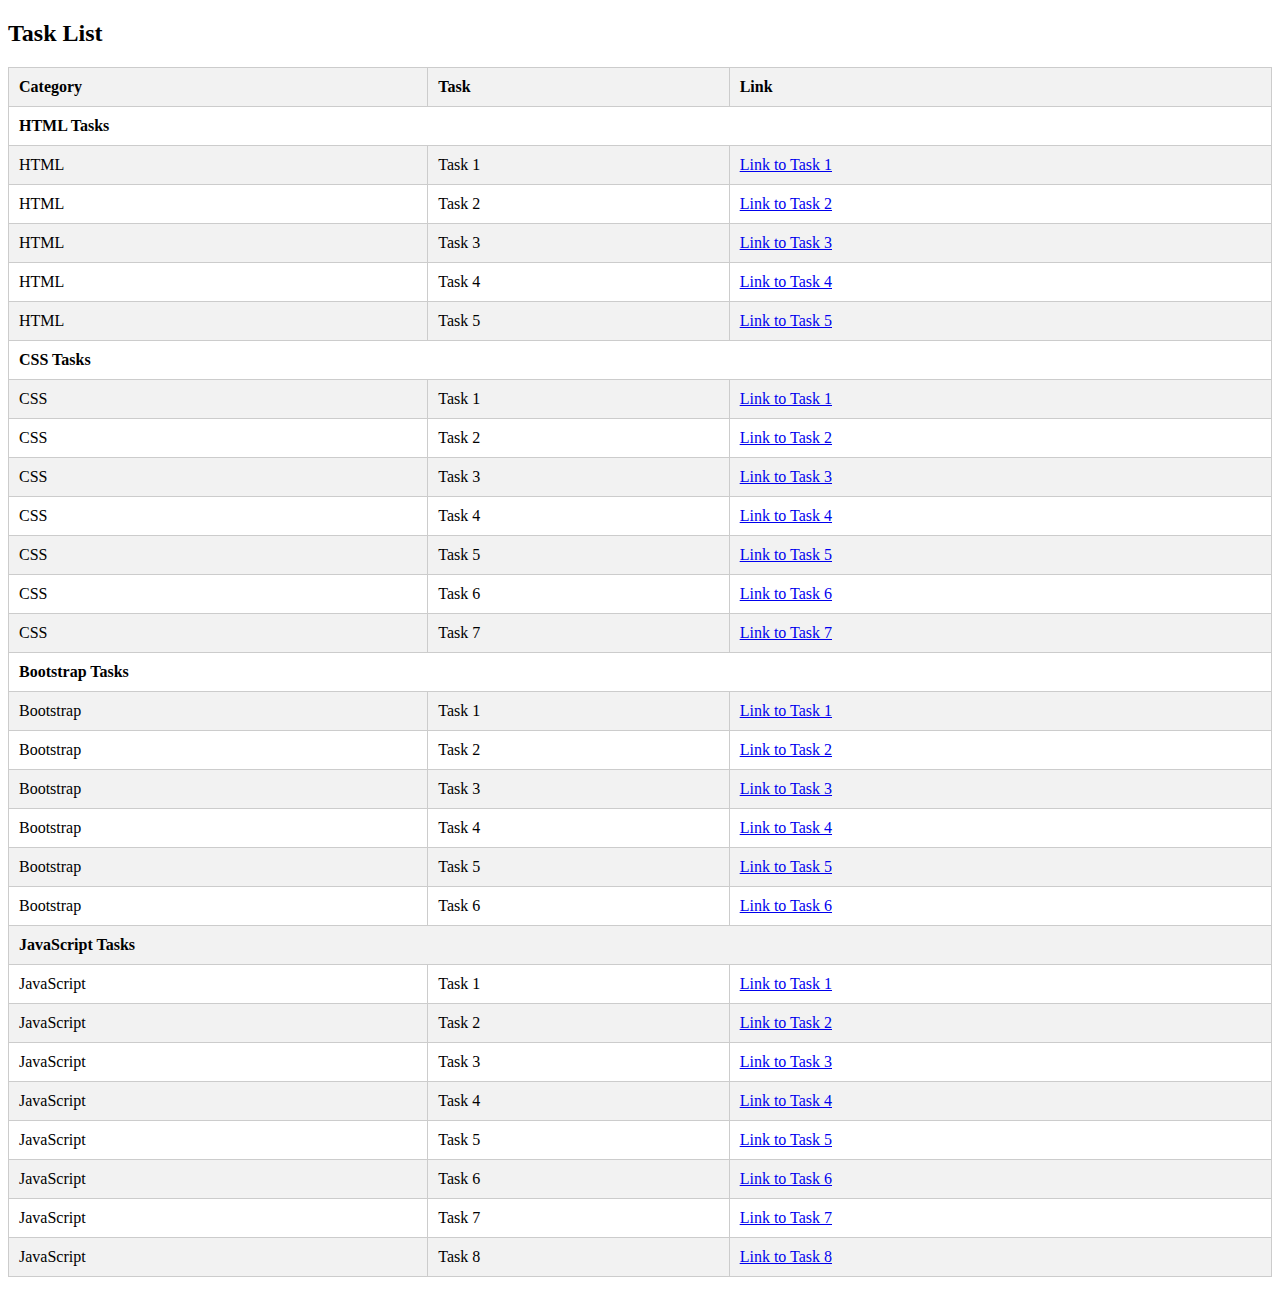
<file: index.html>
<!DOCTYPE html>
<html lang="en">
  <head>
    <meta charset="UTF-8" />
    <meta name="viewport" content="width=device-width, initial-scale=1.0" />
    <title>Task List</title>
    <style>
      /* Simple CSS for table styling */
      table {
        width: 100%;
        border-collapse: collapse;
        margin-bottom: 20px;
      }

      th,
      td {
        border: 1px solid #ccc;
        padding: 10px;
        text-align: left;
      }

      th {
        background-color: #f2f2f2;
        font-weight: bold;
      }

      tr:nth-child(even) {
        background-color: #f2f2f2;
      }
      .category-header {
        font-weight: bold;
      }
    </style>
  </head>
  <body>
    <div class="container">
      <h2>Task List</h2>
      <table>
        <thead>
          <tr>
            <th>Category</th>
            <th>Task</th>
            <th>Link</th>
          </tr>
        </thead>
        <tbody>
          <!-- HTML Tasks -->
          <tr class="category-header">
            <td colspan="3">HTML Tasks</td>
          </tr>
          <tr>
            <td>HTML</td>
            <td>Task 1</td>
            <td><a href="task1.html">Link to Task 1</a></td>
          </tr>
          <tr>
            <td>HTML</td>
            <td>Task 2</td>
            <td><a href="task2.html">Link to Task 2</a></td>
          </tr>
          <tr>
            <td>HTML</td>
            <td>Task 3</td>
            <td><a href="task3.html">Link to Task 3</a></td>
          </tr>
          <tr>
            <td>HTML</td>
            <td>Task 4</td>
            <td><a href="task4.html">Link to Task 4</a></td>
          </tr>
          <tr>
            <td>HTML</td>
            <td>Task 5</td>
            <td><a href="task5.html">Link to Task 5</a></td>
          </tr>

          <!-- CSS Tasks -->
          <tr class="category-header">
            <td colspan="3">CSS Tasks</td>
          </tr>
          <tr>
            <td>CSS</td>
            <td>Task 1</td>
            <td><a href="task6.html">Link to Task 1</a></td>
          </tr>
          <tr>
            <td>CSS</td>
            <td>Task 2</td>
            <td><a href="task7.html">Link to Task 2</a></td>
          </tr>
          <tr>
            <td>CSS</td>
            <td>Task 3</td>
            <td><a href="task8.html">Link to Task 3</a></td>
          </tr>
          <tr>
            <td>CSS</td>
            <td>Task 4</td>
            <td><a href="task9.html">Link to Task 4</a></td>
          </tr>
          <tr>
            <td>CSS</td>
            <td>Task 5</td>
            <td><a href="task10.html">Link to Task 5</a></td>
          </tr>
          <tr>
            <td>CSS</td>
            <td>Task 6</td>
            <td><a href="task11.html">Link to Task 6</a></td>
          </tr>
          <tr>
            <td>CSS</td>
            <td>Task 7</td>
            <td><a href="task12.html">Link to Task 7</a></td>
          </tr>

          <!-- Bootstrap Tasks -->
          <tr class="category-header">
            <td colspan="3">Bootstrap Tasks</td>
          </tr>
          <tr>
            <td>Bootstrap</td>
            <td>Task 1</td>
            <td><a href="task13.html">Link to Task 1</a></td>
          </tr>
          <tr>
            <td>Bootstrap</td>
            <td>Task 2</td>
            <td><a href="task14.html">Link to Task 2</a></td>
          </tr>
          <tr>
            <td>Bootstrap</td>
            <td>Task 3</td>
            <td><a href="task15.html">Link to Task 3</a></td>
          </tr>
          <tr>
            <td>Bootstrap</td>
            <td>Task 4</td>
            <td><a href="task16.html">Link to Task 4</a></td>
          </tr>
          <tr>
            <td>Bootstrap</td>
            <td>Task 5</td>
            <td><a href="task17.html">Link to Task 5</a></td>
          </tr>
          <tr>
            <td>Bootstrap</td>
            <td>Task 6</td>
            <td><a href="task18.html">Link to Task 6</a></td>
          </tr>
          <!-- JavaScript Tasks -->
          <tr class="category-header">
            <td colspan="3">JavaScript Tasks</td>
          </tr>
          <tr>
            <td>JavaScript</td>
            <td>Task 1</td>
            <td><a href="task19.html">Link to Task 1</a></td>
          </tr>
          <tr>
            <td>JavaScript</td>
            <td>Task 2</td>
            <td><a href="task20.html">Link to Task 2</a></td>
          </tr>
          <tr>
            <td>JavaScript</td>
            <td>Task 3</td>
            <td><a href="task21.html">Link to Task 3</a></td>
          </tr>
          <tr>
            <td>JavaScript</td>
            <td>Task 4</td>
            <td><a href="task22.html">Link to Task 4</a></td>
          </tr>
          <tr>
            <td>JavaScript</td>
            <td>Task 5</td>
            <td><a href="task23.html">Link to Task 5</a></td>
          </tr>
          <tr>
            <td>JavaScript</td>
            <td>Task 6</td>
            <td><a href="task24.html">Link to Task 6</a></td>
          </tr>
          <tr>
            <td>JavaScript</td>
            <td>Task 7</td>
            <td><a href="task25.html">Link to Task 7</a></td>
          </tr>
          <tr>
            <td>JavaScript</td>
            <td>Task 8</td>
            <td><a href="task26.html">Link to Task 8</a></td>
          </tr>
        </tbody>
      </table>
    </div>
  </body>
</html>
</file>
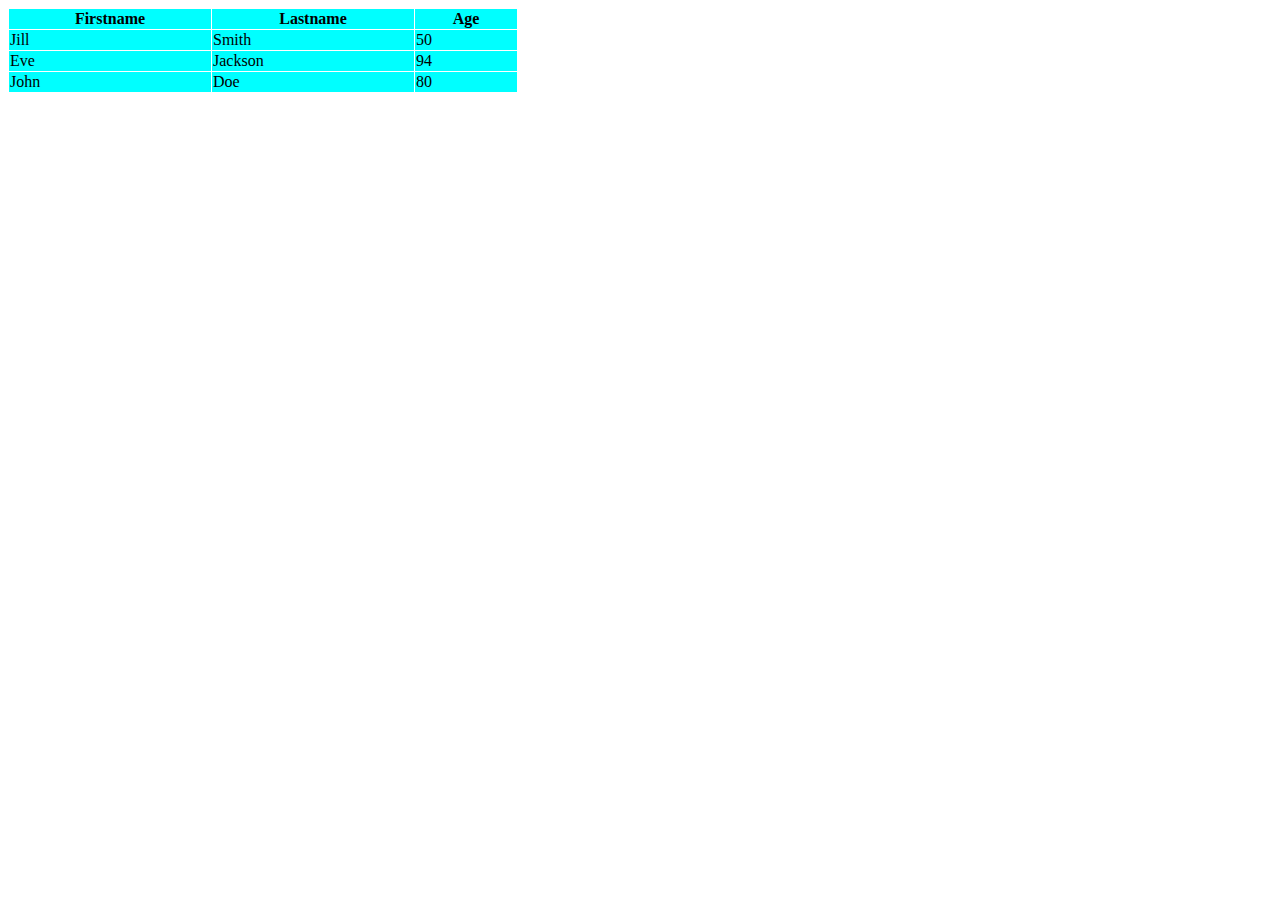
<file: task1.html>
<!DOCTYPE html>
<html lagn="en">
<head>
    <meta charset="UTF-8">
    <meta name="viewport" content="width=device-width initial-scale=1.0">
    <title>Doc1</title>
    <style>
        table{
            border-collapse:collapse;
        }
    </style>
</head>
<body>
    <table border="1" bordercolor="white" bgcolor="cyan">
        <tr>
            <th width = "200px">Firstname</th>
            <th width = "200px">Lastname</th>
            <th width = "100px">Age</th>
        </tr>
        <tr>
            <td>Jill</td>
            <td>Smith</td>
            <td>50</td>
        </tr>
        <tr>
            <td>Eve</td>
            <td>Jackson</td>
            <td>94</td>
        </tr>
        <tr>
            <td>John</td>
            <td>Doe</td>
            <td>80</td>
        </tr>
    </table>
</body>
</html>
</file>
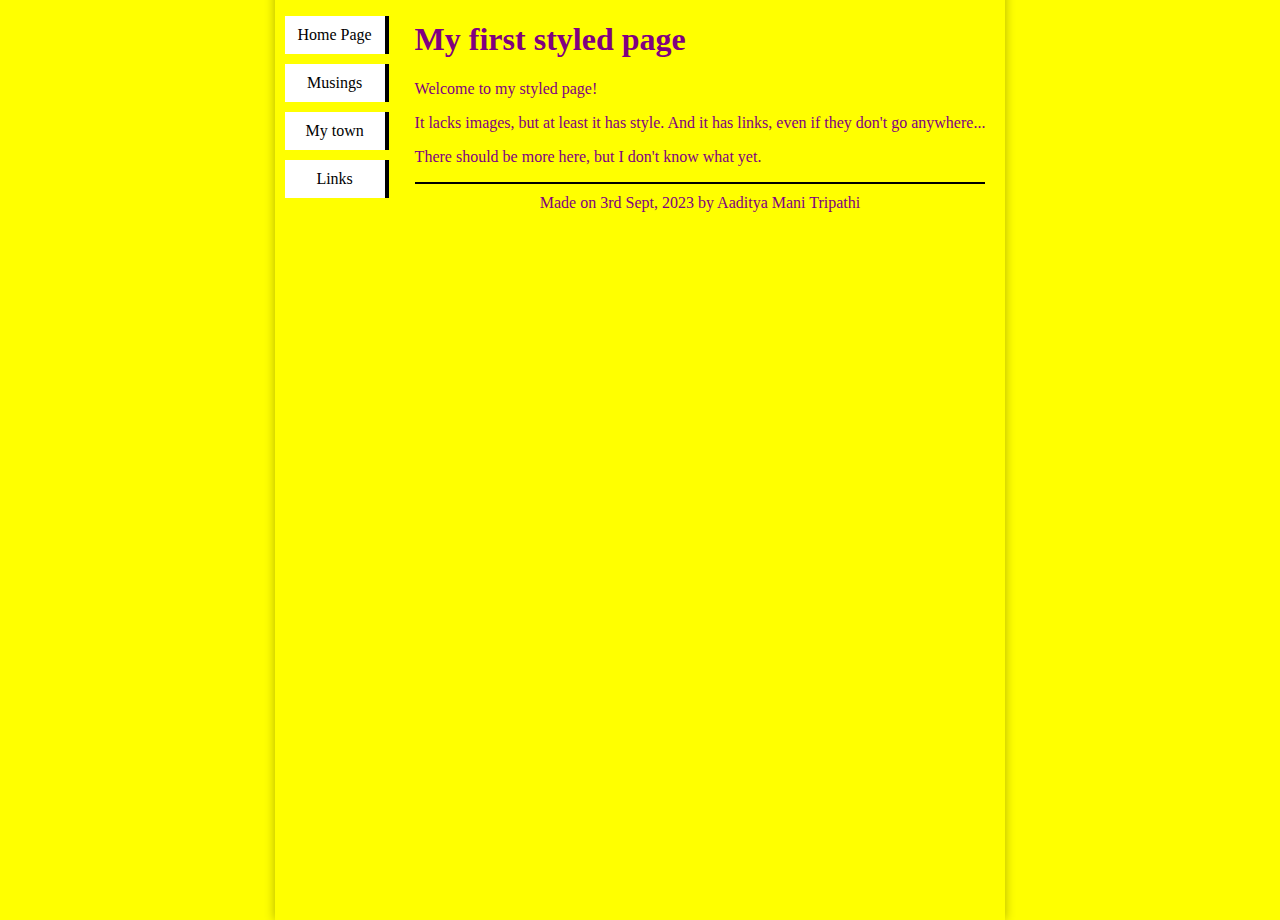
<file: task10.html>
<!DOCTYPE html>
<html lang="en">
<head>
    <meta charset="UTF-8">
    <meta name="viewport" content="width=device-width, initial-scale=1.0">
    <title>Task 5 CSS</title>
    <link rel="stylesheet" type="text/css" href="css/style5.css">
</head>
<body>
    <div class="flex-container">
        <div class="vertical-navbar">
            <ul>
                <li><a href="#" style="text-decoration: none;">Home Page</a></li>
                <li><a href="#" style="text-decoration: none;">Musings</a></li>
                <li><a href="#" style="text-decoration: none;">My town</a></li>
                <li><a href="#" style="text-decoration: none;">Links</a></li>
            </ul>
        </div>
        <div class="content">
            <h1>My first styled page</h1>
            <p>Welcome to my styled page!</p>
            <p>It lacks images, but at least it has style. And it has links, even if they don't go anywhere...</p>
            <p>There should be more here, but I don't know what yet.</p>
            <div class="footer">
                Made on 3rd Sept, 2023 by Aaditya Mani Tripathi
            </div>
        </div>
    </div>
</body>
</html>
</file>
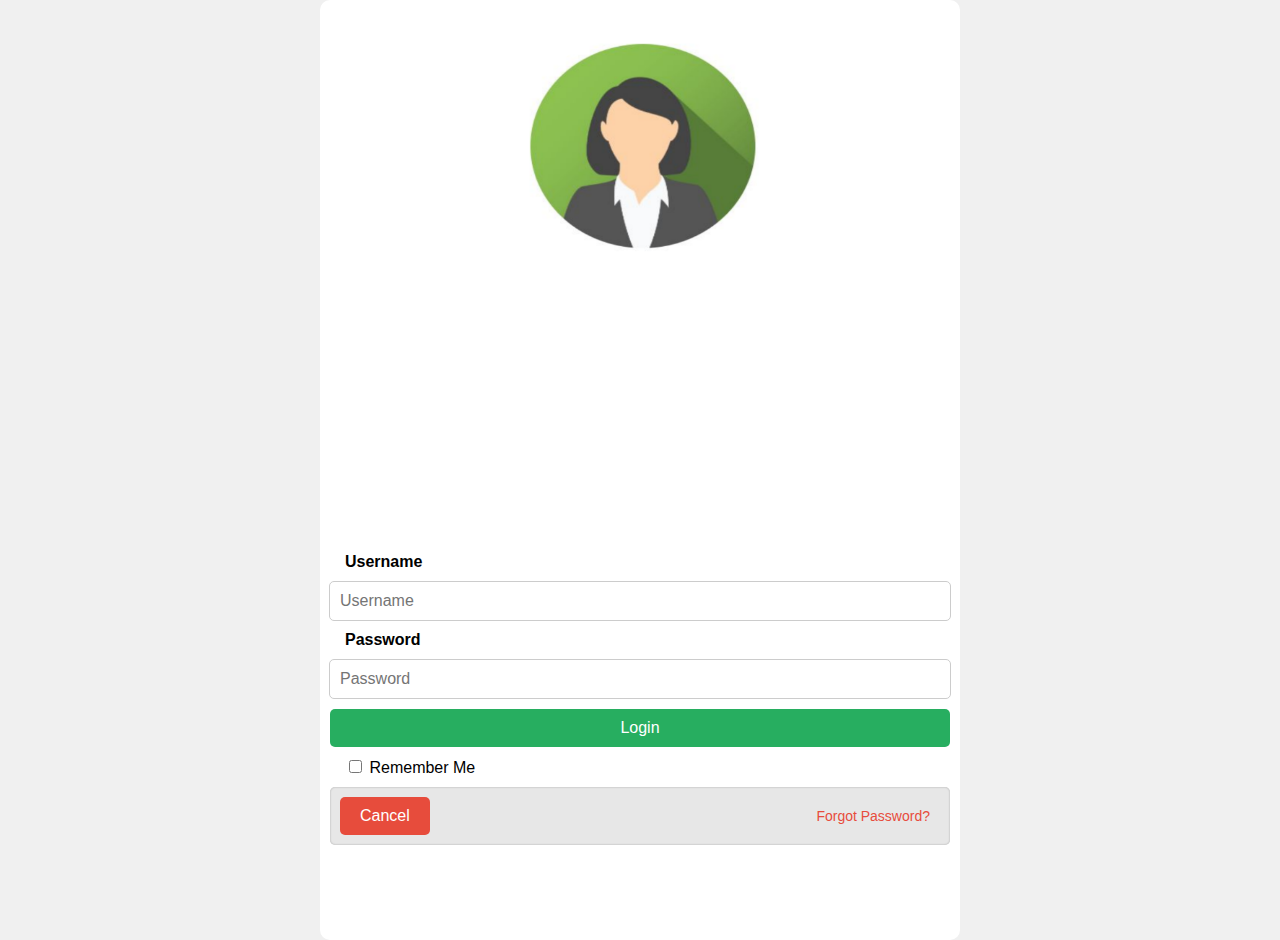
<file: task11.html>
<!DOCTYPE html>
<html lang="en">
<head>
    <meta charset="UTF-8">
    <meta name="viewport" content="width=device-width, initial-scale=1.0">
    <title>Task 6 CSS </title>
    <link rel="stylesheet" type="text/css" href="css/style6.css">
</head>
<body>
    <div class="login-container">
        <div >
            <!-- You can put an image or initials of the user here -->
            <img src="assets/UserProfile.png" class="profile-pic" alt="profile-pic">
        </div>
        <div class="login-form">
            <label for="username" class="form-label">Username</label>
            <input type="text" id="username" class="form-input" placeholder="Username">
            <label for="password" class="form-label">Password</label>
            <input type="password" id="password" class="form-input" placeholder="Password">
            <button class="login-button">Login</button>
            <div class="remember-me">
                <input type="checkbox" id="rememberMe">
                <label for="rememberMe">Remember Me</label>
            </div>
            <div class="button-container">
                <button class="cancel-button">Cancel</button>
                <a href="#" class="forgot-password">Forgot Password?</a>
            </div>
        </div>
    </div>
</body>


</html>
</file>
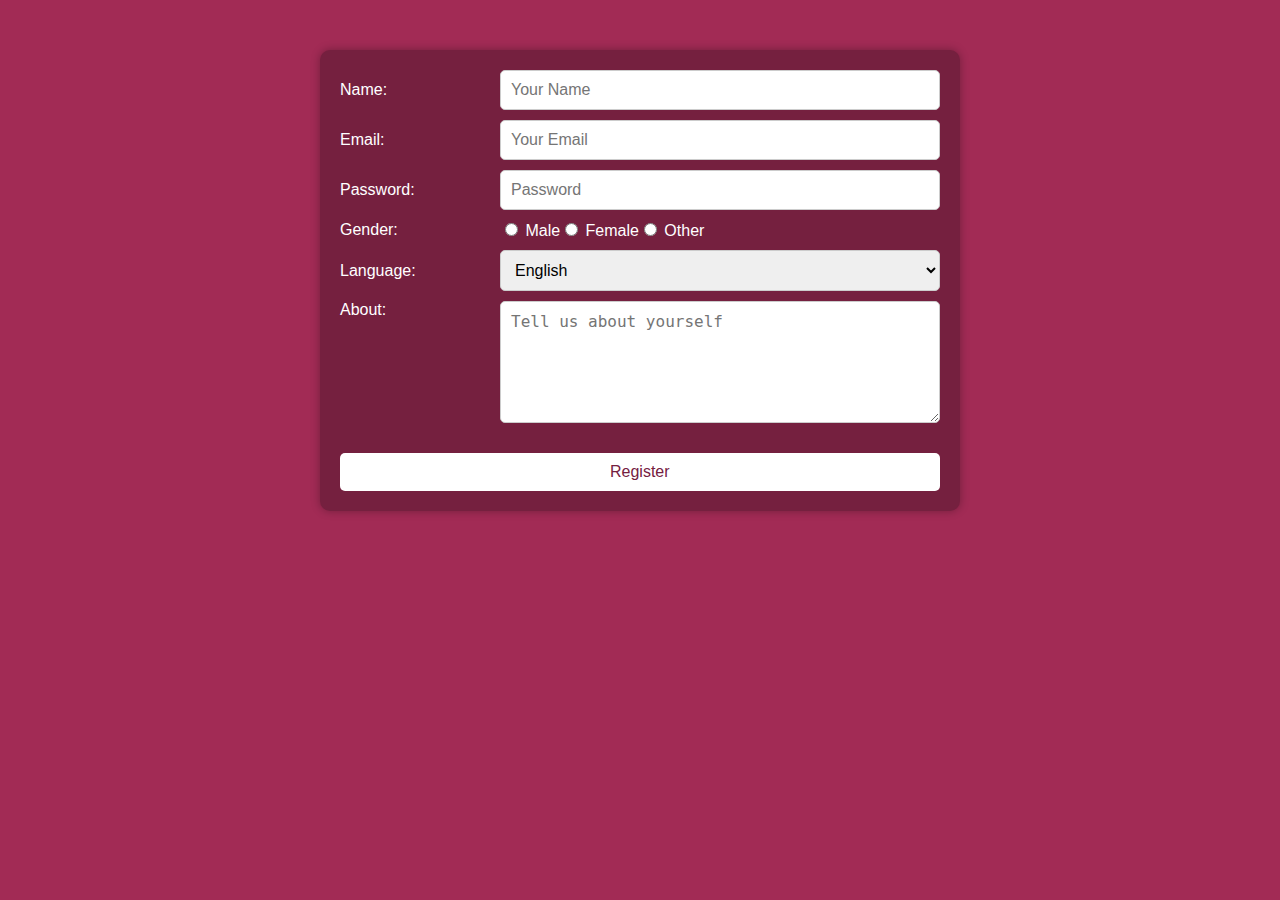
<file: task12.html>
<!DOCTYPE html>
<html lang="en">
<head>
    <meta charset="UTF-8">
    <meta name="viewport" content="width=device-width, initial-scale=1.0">
    <title>Task 7 CSS</title>
    <link rel="stylesheet" type="text/css" href="css/style7.css">
</head>
<body>
    <div class="form-container">
        <div class="form-input-container">
            <label for="name" class="form-label">Name:</label>
            <input type="text" id="name" class="form-input" placeholder="Your Name">
        </div>

        <div class="form-input-container">
            <label for="email" class="form-label">Email:</label>
            <input type="email" id="email" class="form-input" placeholder="Your Email">
        </div>

        <div class="form-input-container">
            <label for="password" class="form-label">Password:</label>
            <input type="password" id="password" class="form-input" placeholder="Password">
        </div>

        <div class="form-input-container">
            <label for="gender" class="form-label">Gender:</label>
            <label><input type="radio" name="gender" value="male"> Male</label>
            <label><input type="radio" name="gender" value="female"> Female</label>
            <label><input type="radio" name="gender" value="other"> Other</label>
        </div>

        <div class="form-input-container">
            <label for="language" class="form-label">Language:</label>
            <select id="language" class="form-select">
                <option value="english">English</option>
                <option value="spanish">Spanish</option>
                <option value="french">French</option>
            </select>
        </div>

        <div class="form-textarea-container">
            <label for="about" class="form-label">About:</label>
            <textarea id="about" class="form-textarea" placeholder="Tell us about yourself"></textarea>
        </div>

        <button class="register-button">Register</button>
    </div>
</body>
</html>
</file>
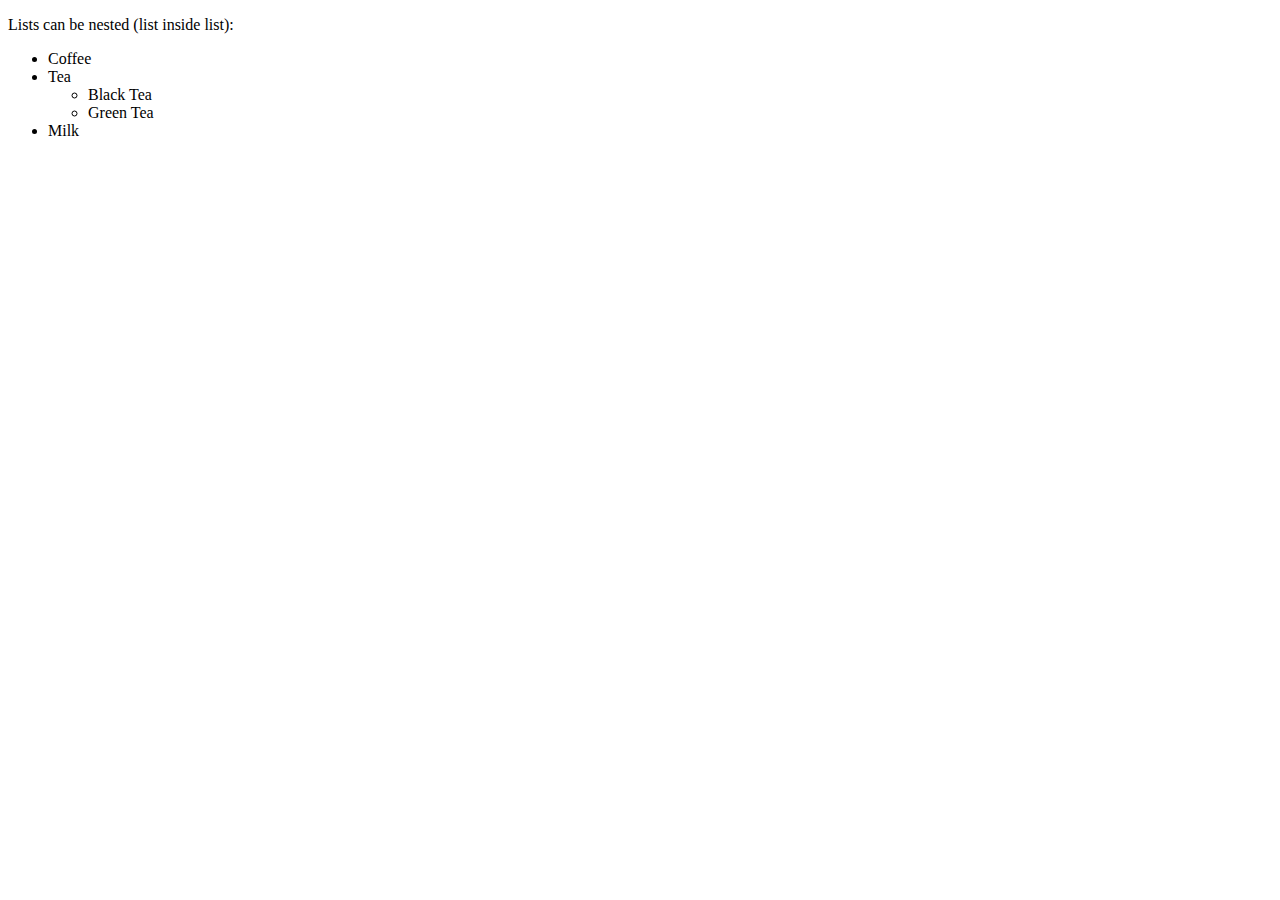
<file: task2.html>
<!DOCTYPE html>
<html lang="en">
<head>
    <meta charset="UTF-8">
    <meta name="viewport" content="width=device-width initial-scale=1.0">
    <title>Doc2</title>
</head>
<body>
<p>Lists can be nested (list inside list):</p>
<ul type="disc">
    <li>Coffee</li>
    <li>Tea
        <ul type="circle">
        <li>Black Tea</li>
        <li>Green Tea</li>
        </ul>
    </li>
    <li>Milk</li>
</ul>
</body>
</html>
</file>
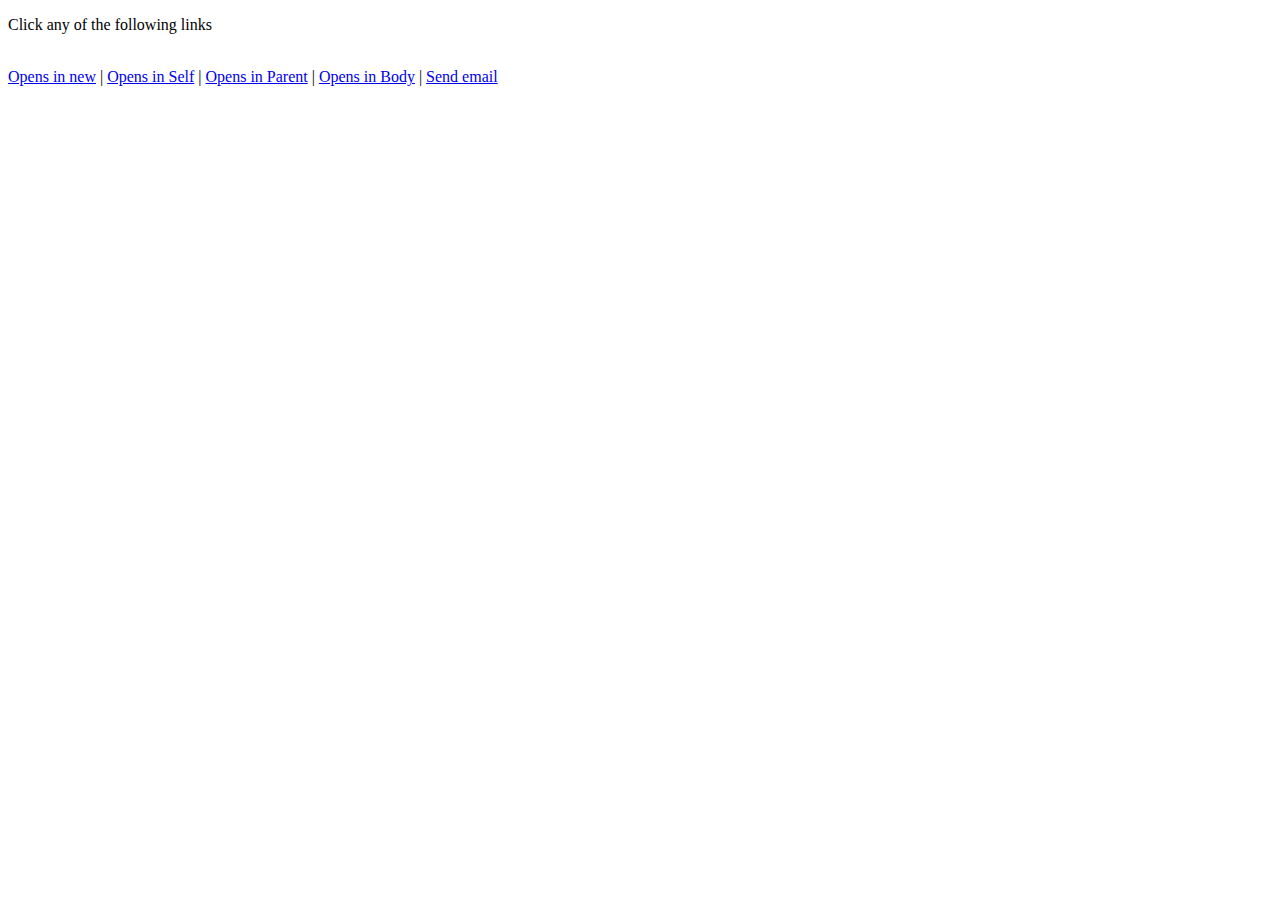
<file: task3.html>
<!DOCTYPE html>
<html lang="en">
<head>
    <meta charset="UTF-8">
    <meta name="viewport" content="width=device-width initial-scale=1.0">
    <title>Doc3</title>
</head>
<body>
    <p>Click any of the following links</p>
    <br />
    <a href="task3.html" target="_blank">Opens in new</a>
    |
    <a href="task3.html" target="_self">Opens in Self</a>
    |
    <a href="https://www.google.com" target="_parent">Opens in Parent</a>
    |
    <a href="task3.html" target="_top">Opens in Body</a>
    |
    <a href="Mailto:aadityamani.tripathi2021@vitstudent.ac.in">Send email</a>
</body>
</html>
</file>
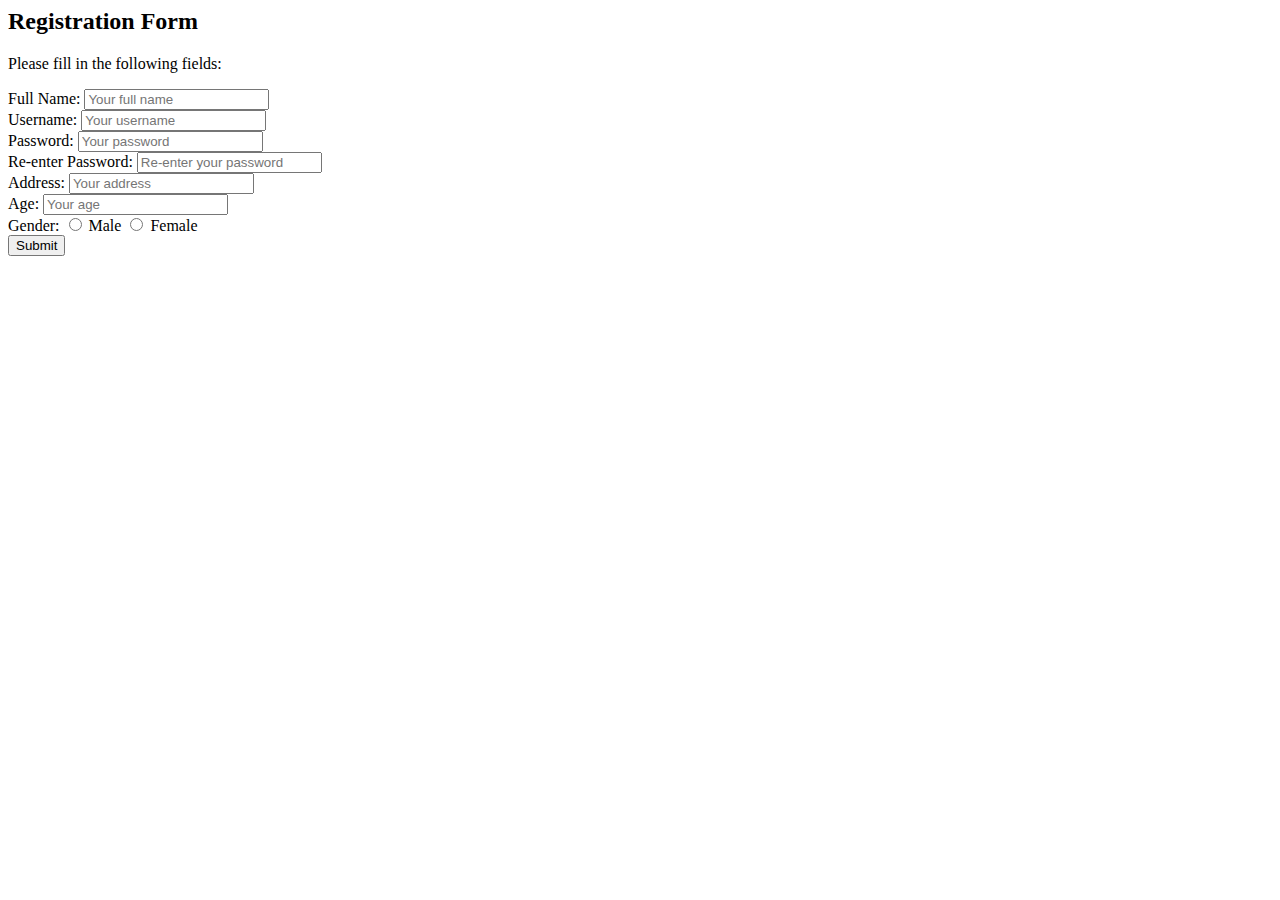
<file: task4.html>
<html>
<head>
<title>Registration Form</title>
</head>
<body>
<form action="/action_page.php">
  <h2>Registration Form</h2>
  <p>Please fill in the following fields:</p>
  <label for="fullname">Full Name:</label>
  <input type="text" id="fullname" name="fullname" placeholder="Your full name">
  <br>
  <label for="username">Username:</label>
  <input type="text" id="username" name="username" placeholder="Your username">
  <br>
  <label for="password">Password:</label>
  <input type="password" id="password" name="password" placeholder="Your password">
  <br>
  <label for="repassword">Re-enter Password:</label>
  <input type="password" id="repassword" name="repassword" placeholder="Re-enter your password">
  <br>
  <label for="address">Address:</label>
  <input type="text" id="address" name="address" placeholder="Your address">
  <br>
  <label for="age">Age:</label>
  <input type="number" id="age" name="age" placeholder="Your age">
  <br>
  <label for="gender">Gender:</label>
  <input type="radio" id="male" name="gender" value="male">
  <label for="male">Male</label>
  <input type="radio" id="female" name="gender" value="female">
  <label for="female">Female</label>
  <br>
  <input type="submit" value="Submit">
</form>
</body>
</html>
</file>
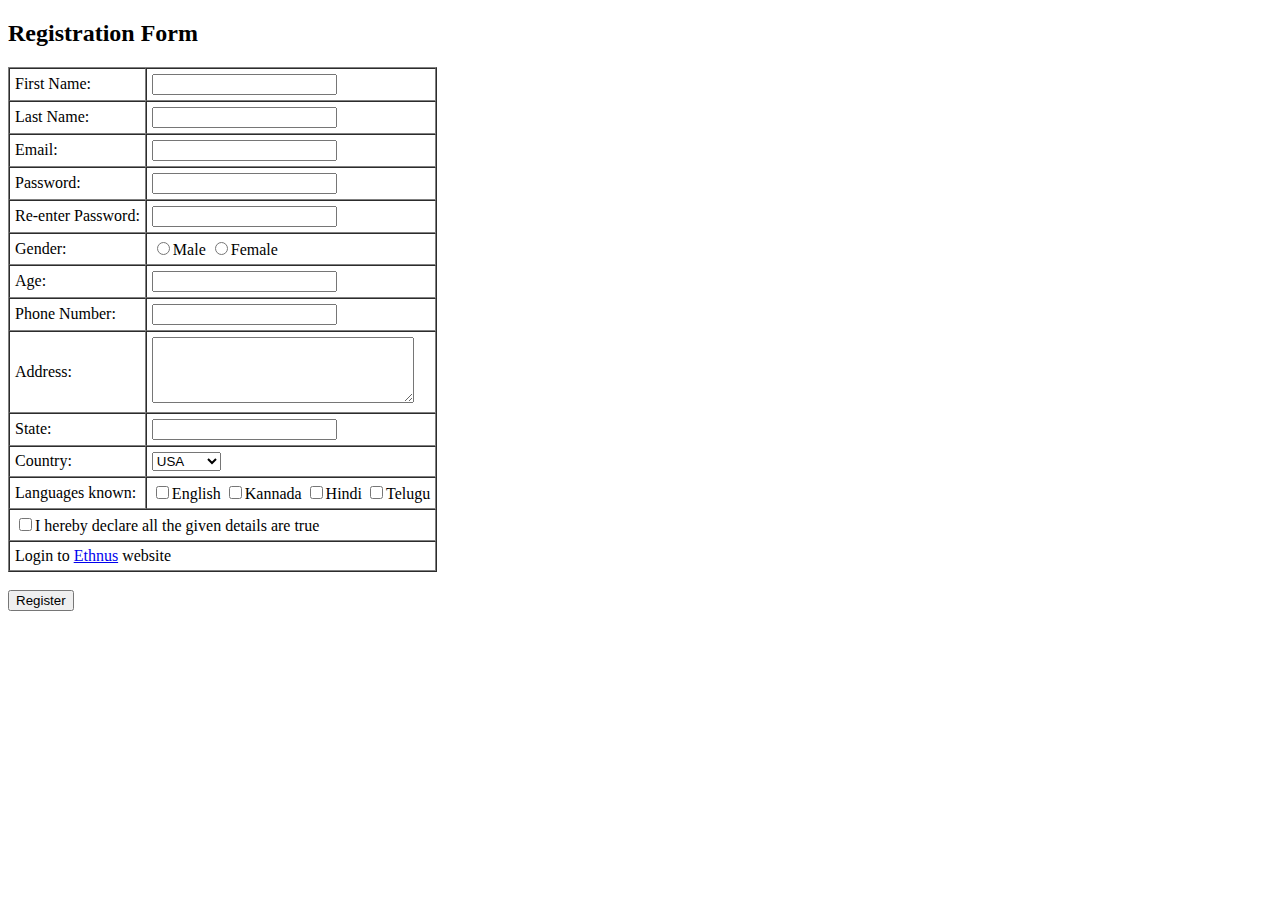
<file: task5.html>
<!DOCTYPE html>
<html>
  <head>
    <title>Task 5</title>
  </head>
  <body>
    <h2>Registration Form</h2>

    <form>
      <table border="1" cellspacing="0" cellpadding="5">
        <tr>
          <td>First Name:</td>
          <td><input type="text" name="firstname" required /></td>
        </tr>
        <tr>
          <td>Last Name:</td>
          <td><input type="text" name="lastname" required /></td>
        </tr>
        <tr>
          <td>Email:</td>
          <td><input type="email" name="email" required /></td>
        </tr>
        <tr>
          <td>Password:</td>
          <td><input type="password" name="password" required /></td>
        </tr>
        <tr>
          <td>Re-enter Password:</td>
          <td><input type="password" name="repassword" required /></td>
        </tr>
        <tr>
          <td>Gender:</td>
          <td>
            <input type="radio" name="gender" value="male" id="male" /><label
              for="male"
              >Male</label
            >
            <input
              type="radio"
              name="gender"
              value="female"
              id="female"
            /><label for="female">Female</label>
          </td>
        </tr>
        <tr>
          <td>Age:</td>
          <td><input type="number" name="age" required /></td>
        </tr>
        <tr>
          <td>Phone Number:</td>
          <td><input type="tel" name="phone" required /></td>
        </tr>
        <tr>
          <td>Address:</td>
          <td>
            <textarea name="address" rows="4" cols="30" required></textarea>
          </td>
        </tr>
        <tr>
          <td>State:</td>
          <td><input type="text" name="state" required /></td>
        </tr>
        <tr>
          <td>Country:</td>
          <td>
            <select name="country" required>
              <option value="USA">USA</option>
              <option value="Canada">Canada</option>
              <option value="UK">UK</option>
              <option value="India">India</option>
            </select>
          </td>
        </tr>
        <tr>
          <td>Languages known:</td>
          <td>
            <input
              type="checkbox"
              name="languages"
              value="English"
              id="english"
            /><label for="english">English</label>
            <input
              type="checkbox"
              name="languages"
              value="Kannada"
              id="kannada"
            /><label for="kannada">Kannada</label>
            <input
              type="checkbox"
              name="languages"
              value="Hindi"
              id="hindi"
            /><label for="hindi">Hindi</label>
            <input
              type="checkbox"
              name="languages"
              value="Telugu"
              id="telugu"
            /><label for="telugu">Telugu</label>
          </td>
        </tr>
        <tr>
          <td colspan="2">
            <input type="checkbox" name="declaration" required /><label
              for="declaration"
              >I hereby declare all the given details are true</label
            >
          </td>
        </tr>
        <tr>
          <td colspan="2">
            Login to
            <a href="https://www.ethnus.com/" target="_blank">Ethnus</a> website
          </td>
        </tr>
      </table>
      <br />
      <div>
        <input type="submit" value="Register" />
      </div>
    </form>
  </body>
</html>
</file>
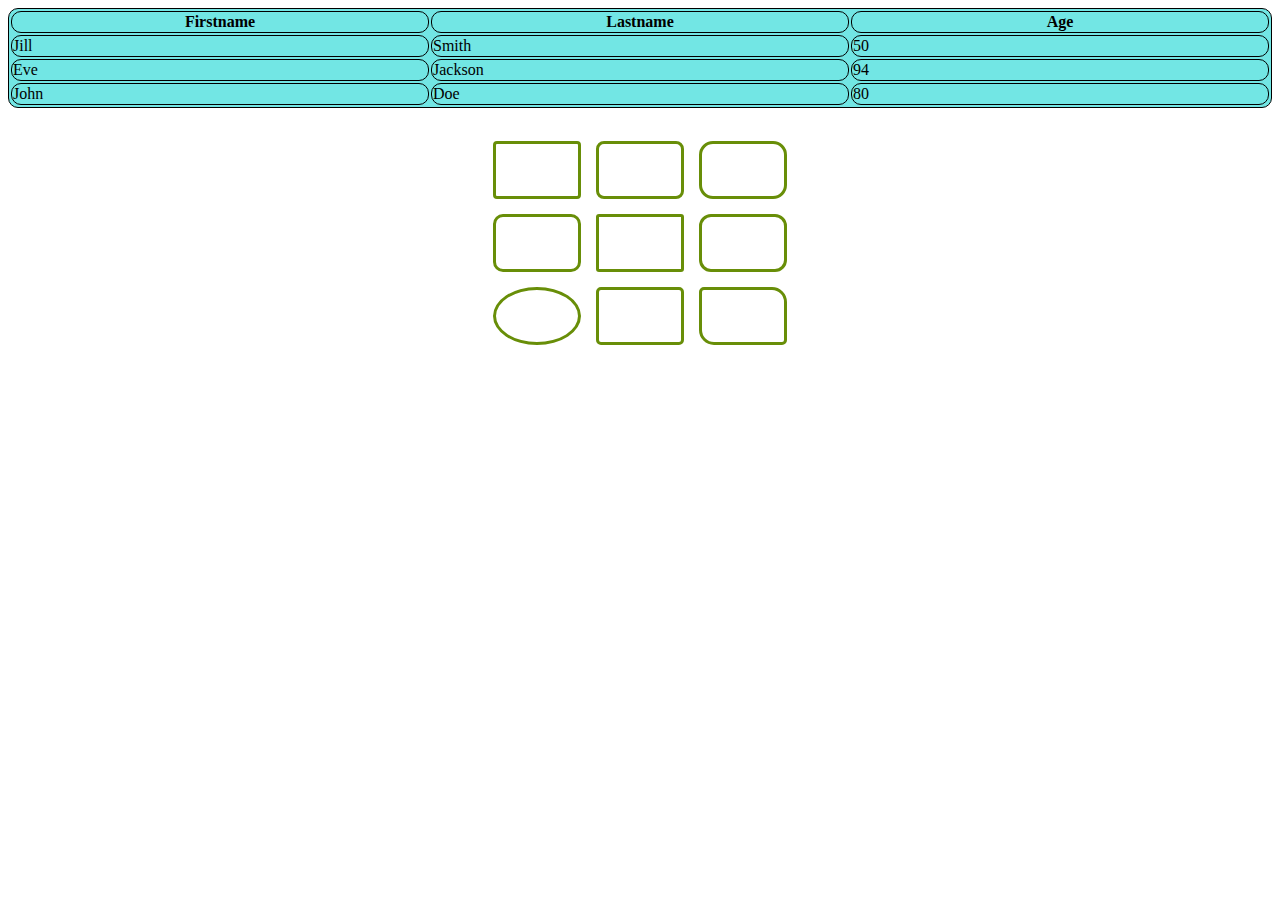
<file: task6.html>
<!DOCTYPE html>
<html lang="en">
<head>
    <meta charset="UTF-8">
    <meta name="viewport" content="width=device-width, initial-scale=1.0">
    <title>Task 1 CSS</title>
    <link rel="stylesheet" type="text/css" href="css/style1.css">
</head>
<body>
    <table id="table1" >
        <tr>
            <th>Firstname</th>
            <th>Lastname</th>
            <th>Age</th>
        </tr>
        <tr>
            <td >Jill</td>
            <td>Smith</td>
            <td>50</td>
        </tr>
        <tr>
            <td>Eve</td>
            <td>Jackson</td>
            <td>94</td>
        </tr>
        <tr>
            <td>John</td>
            <td>Doe</td>
            <td>80</td>
        </tr>
    </table >
    <br>
    <div id="table2-container">
    <table id="table2">
        <tr>
            <td id="box1"></td>
            <td id="box2"></td>
            <td id="box3"></td>
        </tr>
        <tr>
            <td id="box4"></td>
            <td id="box5"></td>
            <td id="box6"></td>
        </tr>
        <tr>
            <td id="box7"></td>
            <td id="box8"></td>
            <td id="box9"></td>
        </tr>
    </table>
    </div>
</body>
</html>
</file>
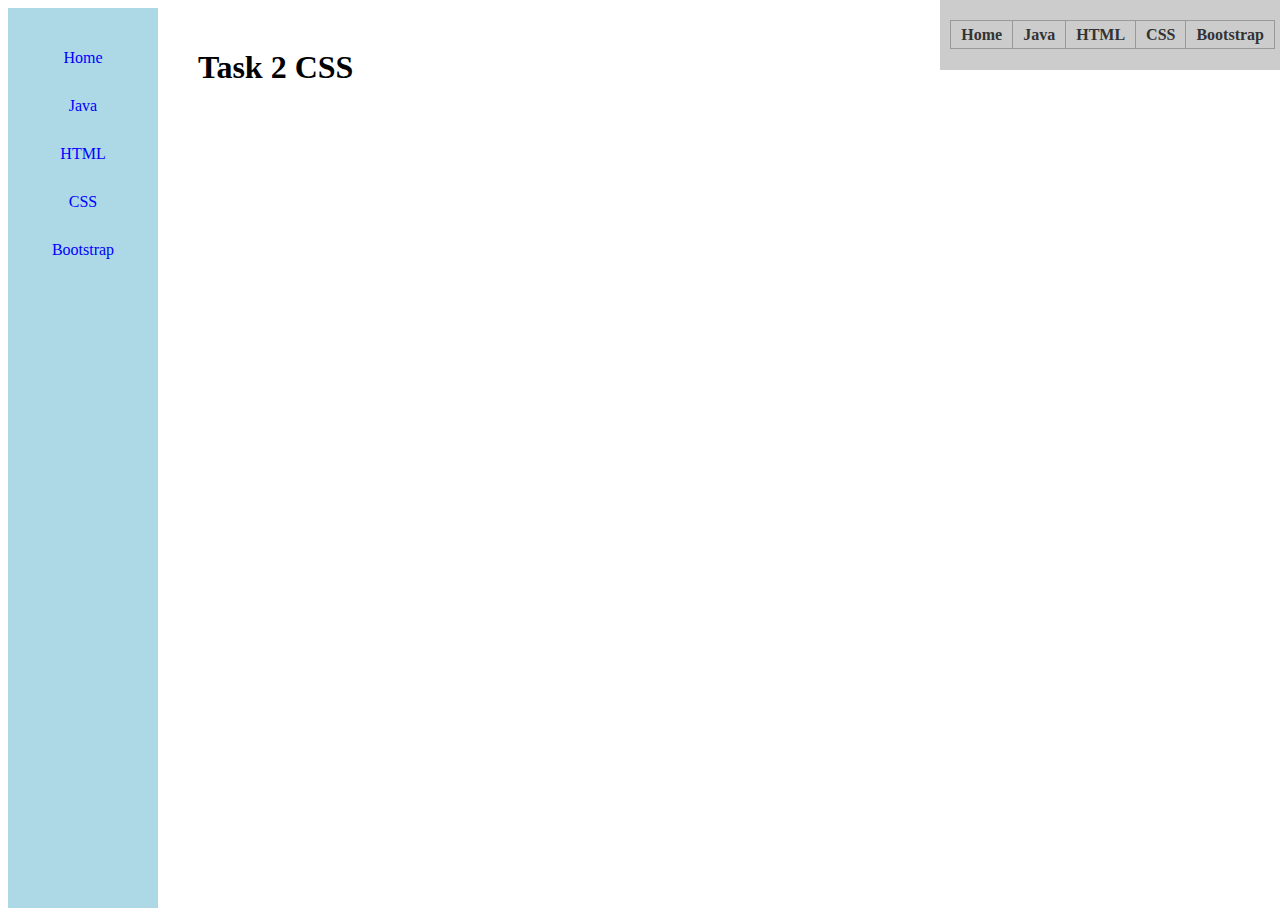
<file: task7.html>
<!DOCTYPE html>
<html lang="en">
<head>
    <meta charset="UTF-8">
    <meta name="viewport" content="width=device-width, initial-scale=1.0">
    <title>Horizontal and Vertical Navbars</title>
    <link rel="stylesheet" type="text/css" href="css/style2.css">
</head>
<body>
    <div class="flex-container">
        <div class="vertical-navbar">
            <ul>
                <li><a href="#">Home</a></li>
                <li><a href="#">Java</a></li>
                <li><a href="#">HTML</a></li>
                <li><a href="#">CSS</a></li>
                <li><a href="#">Bootstrap</a></li>
            </ul>
        </div>
        <div class="content">
            <h1>Task 2 CSS</h1>
        </div>
    </div>
    <div class="horizontal-navbar">
        <ul>
            <li><a href="#">Home</a></li>
            <li><a href="#">Java</a></li>
            <li><a href="#">HTML</a></li>
            <li><a href="#">CSS</a></li>
            <li><a href="#">Bootstrap</a></li>
        </ul>
    </div>
</body>
</html>
</file>
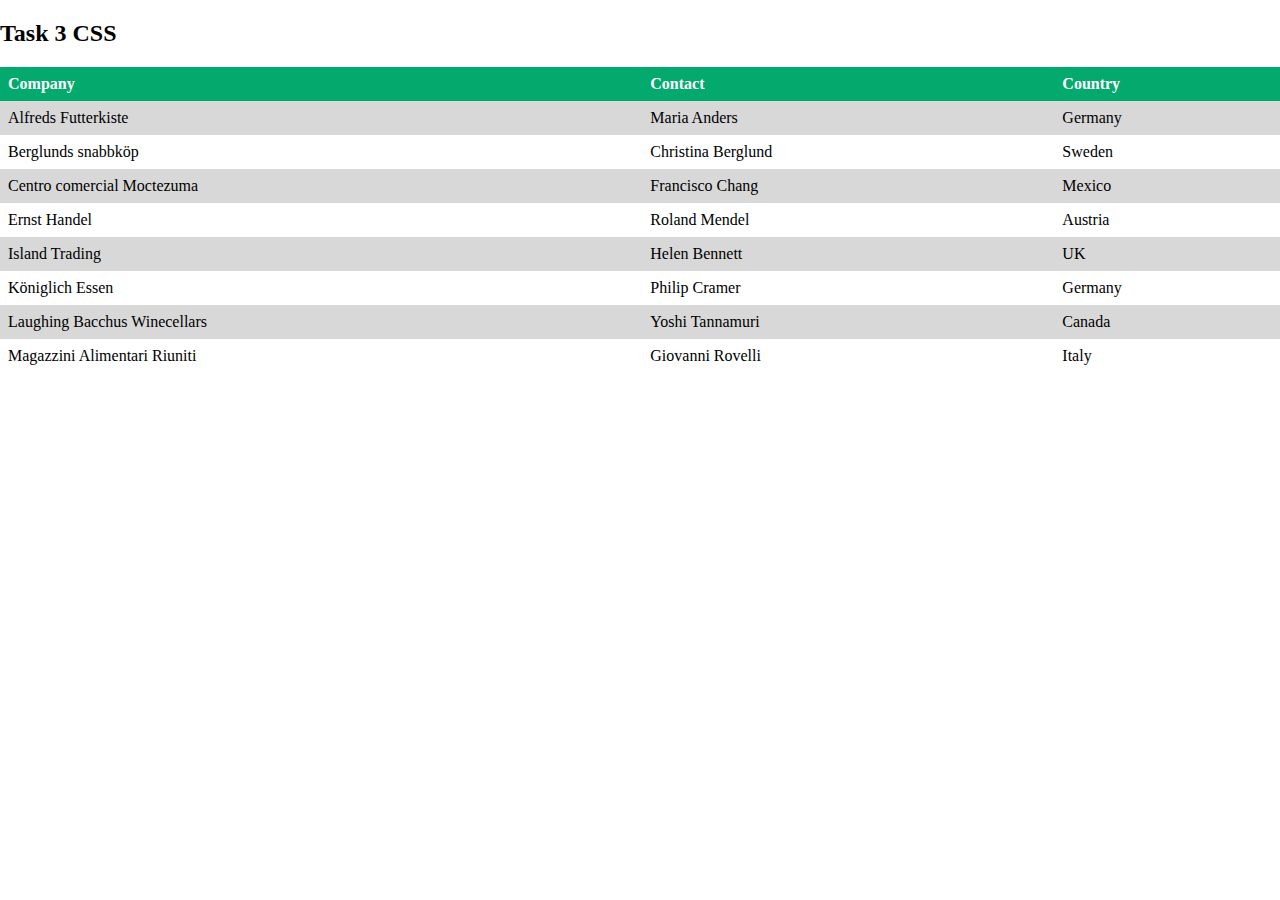
<file: task8.html>
<!DOCTYPE html>
<html lang="en">
<head>
    <meta charset="UTF-8">
    <meta name="viewport" content="width=device-width, initial-scale=1.0">
    <title>Task 3 CSS</title>
    <link rel="stylesheet" type="text/css" href="css/style3.css">
</head>
<body>
    <h2>Task 3 CSS</h2>
    <table>
        <tr>
            <th>Company</th>
            <th>Contact</th>
            <th>Country</th>
        </tr>
        <tr>
            <td>Alfreds Futterkiste</td>
            <td>Maria Anders</td>
            <td>Germany</td>
        </tr>
        <tr>
            <td>Berglunds snabbköp</td>
            <td>Christina Berglund</td>
            <td>Sweden</td>
        </tr>
        <tr>
            <td>Centro comercial Moctezuma</td>
            <td>Francisco Chang</td>
            <td>Mexico</td>
        </tr>
        <tr>
            <td>Ernst Handel</td>
            <td>Roland Mendel</td>
            <td>Austria</td>
            
        </tr>
        <tr>
            <td>Island Trading</td>
            <td>Helen Bennett</td>
            <td>UK</td>
            
        </tr>
        <tr>
            <td>Königlich Essen</td>
            <td>Philip Cramer</td>
            <td>Germany</td>
        </tr>
        <tr>
            <td>Laughing Bacchus Winecellars</td>
            <td>Yoshi Tannamuri</td>
            <td>Canada</td>
        </tr>
        <tr>
            <td>Magazzini Alimentari Riuniti</td>
            <td>Giovanni Rovelli</td>
            <td>Italy</td>
        </tr>
    </table>
</body>
</html>
</file>
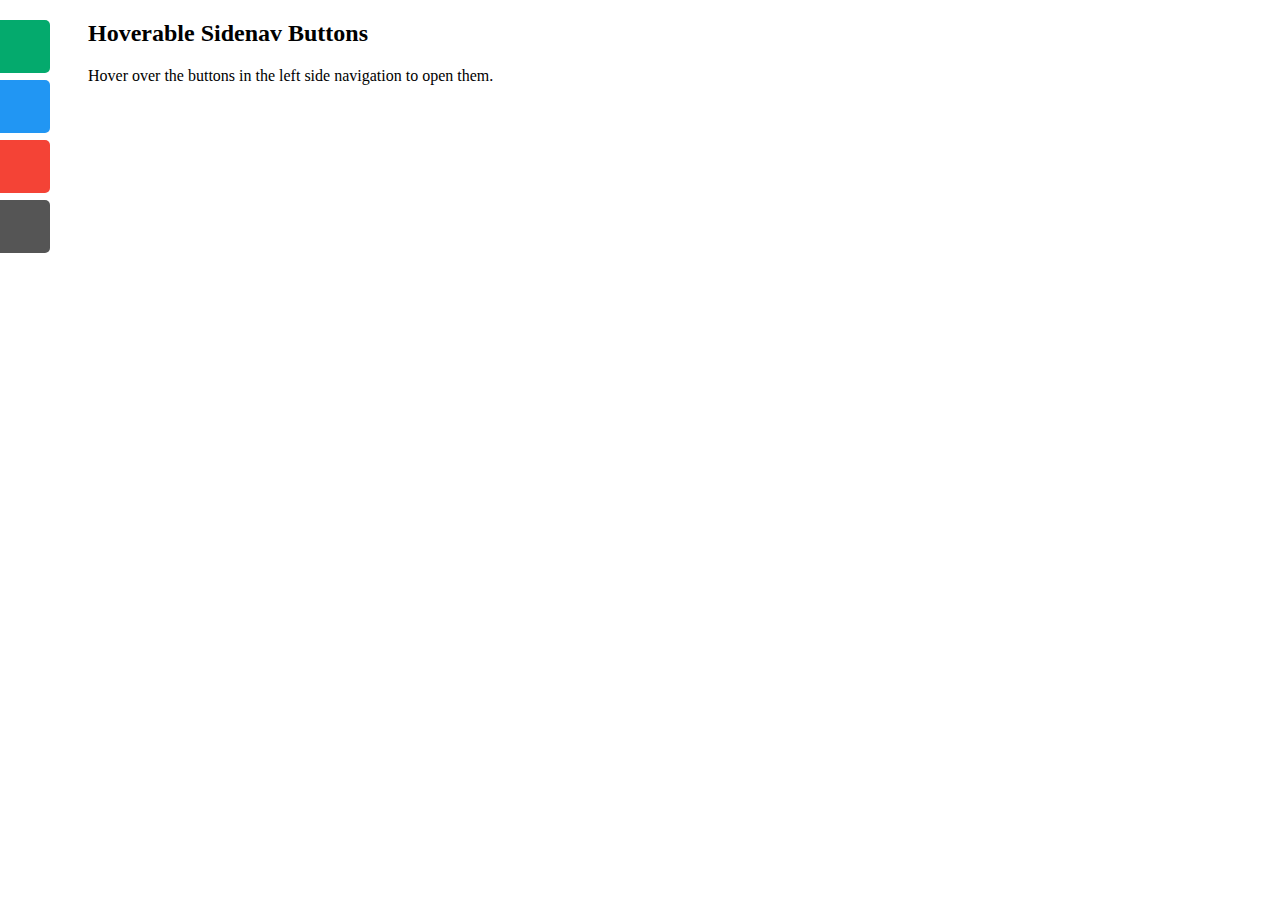
<file: task9.html>
<!DOCTYPE html>
<html lang="en">
<head>
    <meta charset="UTF-8">
    <meta name="viewport" content="width=device-width, initial-scale=1.0">
    <title>Task 4 css</title>
    <link rel="stylesheet" type="text/css" href="css/style4.css">
</head>
<body>

<div id="mySidenav" class="sidenav">
    <a href="#" id="about">About</a>
    <a href="#" id="blog">Blog</a>
    <a href="#" id="projects">Projects</a>
    <a href="#" id="contact">Contact</a>
  </div>
  
  <div style="margin-left:80px;">
    <h2>Hoverable Sidenav Buttons</h2>
    <p>Hover over the buttons in the left side navigation to open them.</p>
  </div>

</body>
</html>
</file>
<file: css/style5.css>
/* Set a yellow background for the entire page */
body {
  background-color: #ffff00; /* Yellow */
  margin: 0; /* Remove default margin */
  display: flex;
  justify-content: center;
  align-items: center;
  height: 100vh;
}

/* Create a flex container to hold the navigation bars */
.flex-container {
  display: flex;
  max-width: 800px; /* Limit the maximum width of the content */
  box-shadow: 0 0 10px rgba(0, 0, 0, 0.3); /* Add a shadow to the content box */
}

/* Style for the vertical navbar on the extreme left */
.vertical-navbar {
  background-color: #ffff00; /* Yellow background */
  text-align: center;
  padding: 20px 0; /* Adjust padding as needed (added 20px top padding) */
  position: relative;
  width: 120px; /* Adjust the width as needed */
}

.vertical-navbar ul {
  list-style: none;
  padding: 0;
}

.vertical-navbar li {
  margin-bottom: 0; /* Remove margin */
}

.vertical-navbar a {
  text-decoration: none; /* Remove underline */
  color: #000000; /* Black text color (default color) */
  display: block; /* Make the tabs block-level elements */
  width: 100%; /* Set the width to 100% */
  padding: 10px 0; /* Adjust padding as needed */
  border-right: 4px solid #000000; /* Thick black border on the right */
}

/* Hover effect for the vertical navbar tabs */
.vertical-navbar a:hover {
  background-color: #bb9d07; /* Yellow background on hover */
  color: #ffffff; /* White text color on hover */
}
li {
  background: white;
  margin: 10px;
}
.content {
  flex: 1; /* Take up the remaining space */
  padding: 20px;
  height: 100vh; /* Set content height to viewport height */
  color: purple;
}
/* Footer styling */
.footer {
  text-align: center;
  border-top: 2px solid #000; /* Top border */
  padding: 10px;
}
</file>
<file: css/style6.css>
body {
  font-family: Arial, sans-serif;
  background-color: #f0f0f0;
  display: flex;
  justify-content: center;
  align-items: center;
  height: 100vh;
  margin: 0;
}

.login-container {
  background-color: #fff;
  border-radius: 10px;
  /* box-shadow: 0 0 10px rgba(0, 0, 0, 0.3); */
  text-align: center;
  padding: 20px;
  width: 100vw; /* Cover the entire viewport width */
  height: 100vh; /* Cover the entire screen height */
  max-width: 600px; /* You can adjust the max-width as needed */
  margin: auto; /* Center horizontally */
  display: flex;
  flex-direction: column;
  align-items: center;
  justify-content: center;
  position: relative;
}

  
  .profile-pic {
    border-radius: 50%;
    width: 280px;
    height: 219px;
    position: absolute;
    top: 37px;
    right: 174px;
}
  
  .login-form {
    background-color: #fff;
    border-radius: 10px;
    text-align: center;
    padding: 20px;
    width: 100%;
    max-width: 600px;
    display: flex;
    flex-direction: column;
    align-items: center;
    position: absolute;
    bottom: 75px;
  }

.form-input {
  width: 100%;
  padding: 10px;
  margin: 10px 0;
  border: 1px solid #ccc;
  border-radius: 5px;
  font-size: 16px;
}

.form-label {
  text-align: left;
  width: 100%;
  margin-left: 10px;
  font-weight: bold;
}

.login-button {
  background-color: #27ae60;
  color: #fff;
  border: none;
  border-radius: 5px;
  padding: 10px 290px;
  font-size: 16px;
  cursor: pointer;
}

.remember-me {
  text-align: left;
  width: 100%;
  margin: 10px 0;
  padding-left: 10px;
}

.button-container {
    width: 100%;
    display: flex;
    justify-content: space-between;
    align-items: center;
    padding: 10px;
    background: #e7e7e7;
    border-radius: 5px;
    box-shadow: inset 0 0 2px rgba(0, 0, 0, 0.3); 
}
.cancel-button {
  background-color: #e74c3c;
  color: #fff;
  border: none;
  border-radius: 5px;
  padding: 10px 20px;
  font-size: 16px;
  cursor: pointer;
}

.forgot-password {
  color: #e74c3c;
  text-decoration: none;
  font-size: 14px;
  margin-right: 10px;
}
</file>
<file: css/style7.css>
body {
    font-family: Arial, sans-serif;
    color: white;
    background-color: #a22b55; /* Light maroon for the rest of the screen */
    margin: 0;
}

.form-container {
    background-color: #75203f; /* Maroon color for the form container */
    border-radius: 10px;
    box-shadow: 0 0 10px rgba(0, 0, 0, 0.3);
    padding: 20px;
    width: 80%;
    max-width: 600px;
    margin: 50px auto; /* Center horizontally with some top margin */
}

.form-input-container {
    display: flex;
    flex-direction: row;
    align-items: center;
    margin-bottom: 10px;
}

.form-label {
    text-align: left;
    width: 25%;
    margin-right: 10px;
    font-size: 16px;
}

.form-input {
    flex: 1;
    padding: 10px;
    border: 1px solid #ccc;
    border-radius: 5px;
    font-size: 16px;
}

.form-select {
    flex: 1;
    padding: 10px;
    border: 1px solid #ccc;
    border-radius: 5px;
    font-size: 16px;
}

.form-textarea-container {
    display: flex;
    flex-direction: row;
    align-items: flex-start; /* Align textarea to the top */
    margin-bottom: 10px;
}

.form-textarea {
    flex: 1;
    padding: 10px;
    border: 1px solid #ccc;
    border-radius: 5px;
    font-size: 16px;
    min-height: 100px; /* Minimum height for textarea */
}

.register-button {
    background-color: #fff; /* White color for the register button */
    color: #75203f; /* Maroon color for the text */
    border: none;
    border-radius: 5px;
    padding: 10px 270px;
    font-size: 16px;
    cursor: pointer;
    margin-top: 20px; /* Add margin to separate from previous element */
}
</file>
<file: css/style1.css>
#table1 {
  background-color: rgb(
    114,
    230,
    228
  ); /* Choose your desired background color */
  border: 1px solid black;
  border-radius: 10px;
}
#table1 th,
td {
  border: 1px solid black;
  border-radius: 10px;
}
#table1 tr {
  background-color: rgb(114, 230, 228);
}
#table1 th {
  width: 150px;
}
/* Adjust table1 width to stretch across the screen */
#table1 {
  width: 100%;
}

/* Center table2 on the screen */
#table2-container {
  display: flex;
  justify-content: center;
}
#table2 {
  border-collapse: separate;
  border-spacing: 15px; /* Set the gap between cells */
}

#table2 {
  border-collapse: separate;
  border-spacing: 15px; /* Set the gap between cells */
}

#table2 td {
  width: 80px; /* Adjust cell width as needed */
  height: 50px; /* Adjust cell height as needed */
  text-align: center;
  vertical-align: middle;
  border: 3px solid rgb(104, 142, 8);
}

/* Adjust the border-radius for individual cells as needed */
#table2 #box1 {
  border-radius: 4px;
}

#table2 #box2 {
  border-radius: 8px;
}

#table2 #box3 {
  border-radius: 14px;
}

#table2 #box4 {
  border-radius: 10px;
}

#table2 #box5 {
  border-radius: 3px;
}

#table2 #box6 {
  border-radius: 12px;
}

#table2 #box7 {
  border-radius: 50%;
}

#table2 #box8 {
  border-radius: 5px;
}

#table2 #box9 {
  border-top-right-radius: 15px;
  border-bottom-left-radius: 15px;
  border-top-left-radius: 5px;
  border-bottom-right-radius: 5px;
}
</file>
<file: css/style2.css>
/* Create a flex container to hold the navigation bars */
.flex-container {
  display: flex;
  height: 100vh; /* Take the full viewport height */
}
/* Style for the vertical navbar on the extreme left */
/* Style for the vertical navbar on the extreme left */
.vertical-navbar {
  background-color: #add8e6; /* Light blue background */
  color: #0000ff; /* Blue text color */
  text-align: center;
  padding: 15px; /* Adjust padding as needed */
  position: relative;
  width: 120px; /* Adjust the width as needed */
}

.vertical-navbar ul {
  list-style: none;
  padding: 0;
}

.vertical-navbar li {
  margin-bottom: 10px;
}

.vertical-navbar a {
  text-decoration: none;
  color: #0000ff; /* Blue text color */
  display: block; /* Make the tabs block-level elements */
  width: 100%; /* Set the width to 100% */
  padding: 10px 0; /* Adjust padding as needed */
  transition: background-color 0.3s, color 0.3s; /* Smooth transition */
}

/* Hover effect for the vertical navbar tabs */
.vertical-navbar li:hover a {
  background-color: #bb9d07; /* Yellow background on hover */
  color: #ffffff; /* White text color on hover */
}

/* Style for the thin horizontal navbar at the top right corner */
.horizontal-navbar {
  background-color: #ccc; /* Grey color */
  color: #333; /* Text color */
  text-align: center;
  padding: 10px; /* Thinner padding */
  position: absolute;
  top: 0;
  right: 0;
}

.horizontal-navbar ul {
  list-style: none;
  padding: 0;
}

.horizontal-navbar li {
  display: inline-block;
  margin-right: -4px; /* Reduce the gap between tabs and add a border */
}

.horizontal-navbar a {
  text-decoration: none;
  color: #333; /* Text color */
  font-weight: bold;
  padding: 5px 10px;
  border: 1px solid #999; /* Border between tabs */
  margin-right: -1px; /* Adjust for the border */
}

/* Hover effect for the horizontal navbar */
.horizontal-navbar a:hover {
  background-color: #444; /* Dark grey on hover */
  color: #fff; /* Text color on hover */
}

.content {
  flex: 1; /* Take up the remaining space */
  padding: 20px;
  margin-left: 20px; /* Adjust margin as needed */
}
</file>
<file: css/style3.css>
body {
    margin: 0;
    padding: 0;
}

table {
    width: 100%;
    border-collapse: collapse;
}

th, td {
    padding: 8px;
    text-align: left;
}

th {
    background-color: #04a96d;
    color: white;
}

tr:nth-child(even) {
    background-color: #d8d8d8;
}
</file>
<file: css/style4.css>
#mySidenav a {
    position: absolute;
    left: -80px;
    transition: 0.3s;
    padding: 15px;
    width: 100px;
    text-decoration: none;
    font-size: 20px;
    color: white;
    border-radius: 0 5px 5px 0;
  }
  
  #mySidenav a:hover {
    left: 0;
  }
  
  #about {
    top: 20px;
    background-color: #04AA6D;
  }
  
  #blog {
    top: 80px;
    background-color: #2196F3;
  }
  
  #projects {
    top: 140px;
    background-color: #f44336;
  }
  
  #contact {
    top: 200px;
    background-color: #555
  }
</file>
